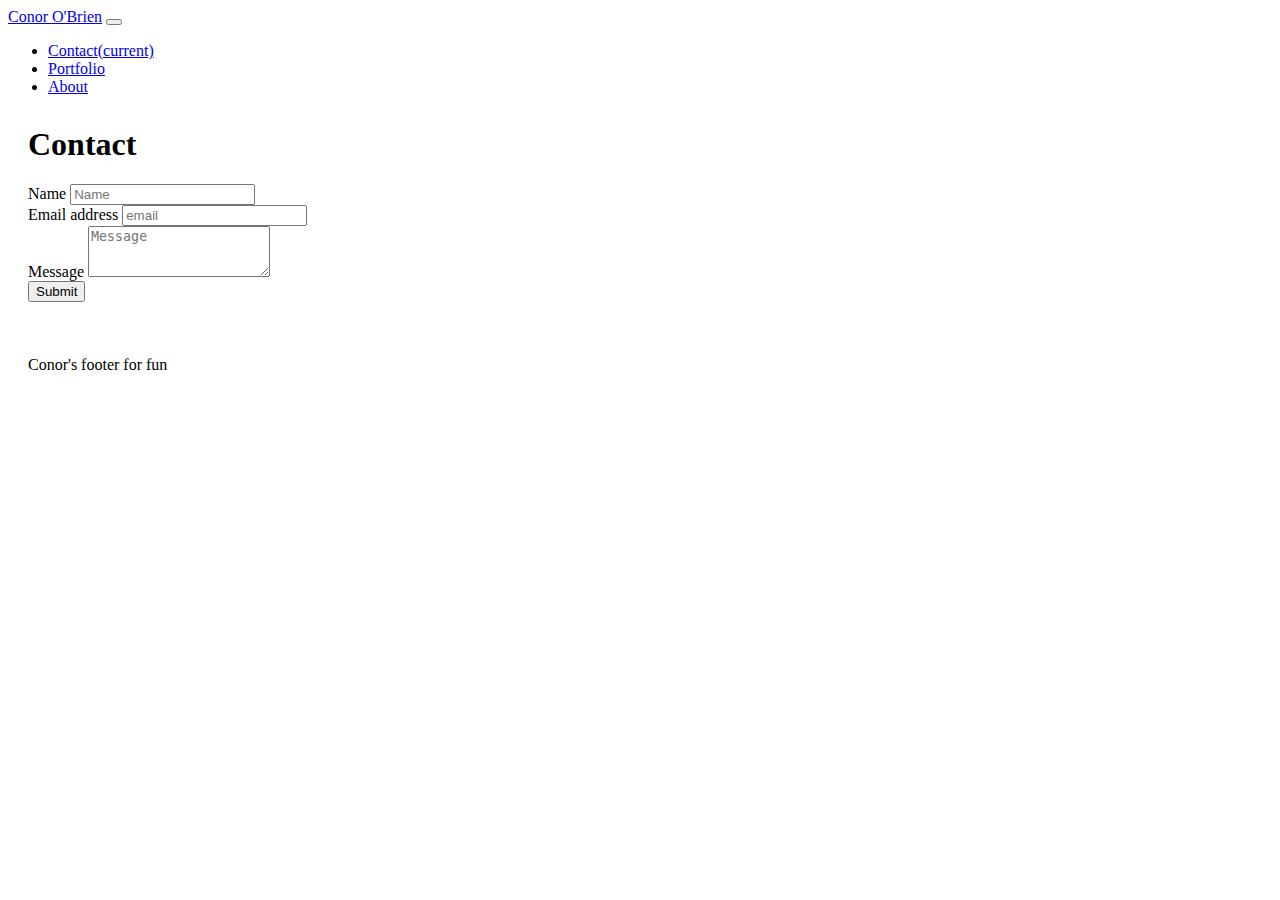
<file: contact.html>
<!DOCTYPE html>
<html lang="en">

<head>
  <meta charset="UTF-8">
  <meta name="viewport" content="width=device-width, initial-scale=1.0">
  <title>Conor O'Brien About Me</title>

  <link rel="stylesheet" href="https://cdn.jsdelivr.net/npm/bootstrap@4.5.3/dist/css/bootstrap.min.css"
    integrity="sha384-TX8t27EcRE3e/ihU7zmQxVncDAy5uIKz4rEkgIXeMed4M0jlfIDPvg6uqKI2xXr2" crossorigin="anonymous">

  <link rel="stylesheet" href="Assets/style.css">
</head>

<body class="hero-image">
    <nav class="navbar navbar-expand navbar-light bg-light">
        <a class="navbar-brand" href="#">Conor O'Brien</a>
        <button class="navbar-toggler" type="button" data-toggle="collapse" data-target="#navbarNavDropdown"
          aria-controls="navbarNavDropdown" aria-expanded="false" aria-label="Toggle navigation">
        </button>
        <div class="collapse navbar-collapse" id="navbarNavDropdown">
          <ul class="navbar-nav">
            <li class="nav-item active">
              <a class="nav-link" href="contact.html">Contact<span class="sr-only">(current)</span></a>
            </li>
            <li class="nav-item">
              <a class="nav-link" href="portfolio.html">Portfolio</a>
            </li>
            <li class="nav-item">
              <a class="nav-link" href="index.html">About</a>
            </li>
           
          </ul>
        </div>
      </nav>
  
  <section class="container">
    <section class="row">
        <section class="col-md-9">
            <section class="card">
                <section class="card-header">
                    <h1 class="text-success">Contact</h1>
                </section>
                                
                <form>
                    <section class="form-group">
                        <label for="Name">Name</label>
                        <input type="text" class="form-control" id="Name" placeholder="Name">
                    </section>
                    
                    <section class="form-group">
                      <label for="exampleInputEmail1">Email address</label>
                      <input type="email" class="form-control" id="InputEmail1" aria-describedby="emailHelp" placeholder="email">
                    </section>
                            
                    <section class="form-group">
                       <label for="exampleFormControlTextarea1">Message</label>
                       <textarea class="form-control" id="exampleFormControlTextarea1" rows="3" placeholder="Message"></textarea>
                    </section>
                    <button type="submit" class="btn btn-primary">Submit</button>
                  </form>
              </section>
        </section>
    </section>
    
    </section>
    
    
  
  <br>
  <br>
  <br>
  <footer class="footer mt-auto py-3">
    <acticle class="container">
      <span class="text-muted">Conor's footer for fun</span>
    </acticle>
    
  </footer>

</body>

</html>
</file>
<file: Assets/style.css>
.hero-image {
    background-image: url("https://upload.wikimedia.org/wikipedia/commons/d/d6/Green_mountains_icon.png"); /* The image used */
    background-color: white; /* Used if the image is unavailable */
    height: 500px; /* You must set a specified height */
    background-position: center; /* Center the image */
    background-repeat: repeat-x; /* Do not repeat the image */
    background-size: cover; /* Resize the background image to cover the entire container */
  }

.container {
  margin-top: 30px;
  margin-left: 20px;
}

.images {
  height: 350px;
  width: 350px;
}


@media (max-width: 576px) { 
  .container {
    margin-top: 0px;
    margin-left: 0px; 
  }
  .col-xs-9 {
    width: fit-content;
    }

  .card {
    width: fit-content;
  }

  .col-xs-6 {
    width: fit-content;
  }
  
  .col-xs-3 { 
    width: fit-content;
  }

  .col-xs-12 {
    width: fit-content;
  }
}

@media (max-width: 768px) {
  .col-sm-9 {
    width: fit-content;
  }

  .card {
    width: fit-content;
  }

  .col-sm-6 {
    width: fit-content;
  }

  .col-sm-12 {
    width: fit-content;
  }

  .col-sm-3 {
    width: fit-content;
  }
}

@media (max-width: 992px) { 
  .col-lg-9 {
    width:fit-content;
  }
  
  .card {
    width: fit-content;
  }

  .col-lg-6{
    width: fit-content;
  }

  .col-lg-9 {
    width: fit-content;
  }

  .col-lg-12 {
    width: fit-content;
  }

  .form-group {
    width: 700px;
  }
}

 @media (max-width: 1200px) {
   
   .col-lg-9 {
    width: fit-content;
  }

  .card {
    width: 800px;
  }

  .col-lg-6{
    width: fit-content;
  }

  .images {
    height: 350px;
    width: 350px;
  }
 }
</file>
